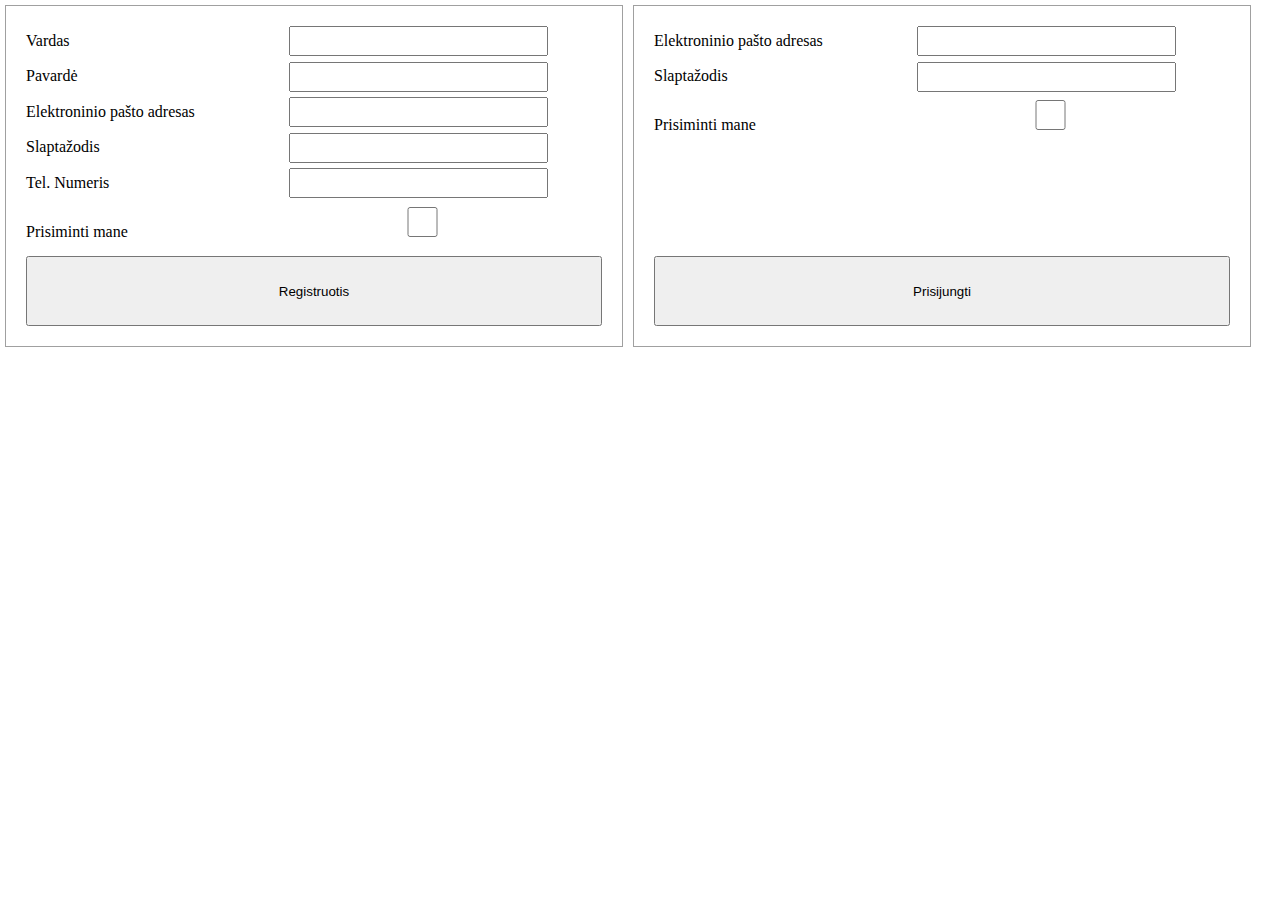
<file: public/login_register.html>
<html>

	<head>
		<meta charset="utf-8">
		<link type="text/css" rel="stylesheet" href="css/styles.css" />
	</head>
    <body>
        <div class="main">
            <header></header>
            <div class="content">
                <div class="column">
					<form method="post" action="../app/process_user.php?action=register">
						<div>
							<div class="label">Vardas</div>
							<input type="text" name="name"/>
							<div class="label">Pavardė</div>
							<input type="text" name="second-name"/>
						</div>
						<div>
							<div class="label">Elektroninio pašto adresas</div>
							<input type="text" name="e-mail-registration"/>
							<div class="label">Slaptažodis</div>
							<input type="text" name="password-registration"/>
						</div>
						<div>
							<div class="label">Tel. Numeris</div>
							<input type="text" name="phone"/>
							<div class="label">Prisiminti mane</div>
							<input type="checkbox" name="remember-registration"/>
						</div>
						<input type="submit" value="Registruotis" class="user" />
					</form>
                </div>

                <div class="column">
					<form method="post" action="../app/process_user.php?action=login">
						<div>
							<div class="label">Elektroninio pašto adresas</div>
							<input type="text" name="email-login"/>
							<div class="label">Slaptažodis</div>
							<input type="text" name="password-login"/>
						</div>
						<div>
							<div class="label">Prisiminti mane</div>
							<input type="checkbox" name="remember-login"/>
						</div>
						<input type="submit" value="Prisijungti" class="user" />
					</form>
                </div>
            </div>
        </div>
    </body>
</html>
</file>
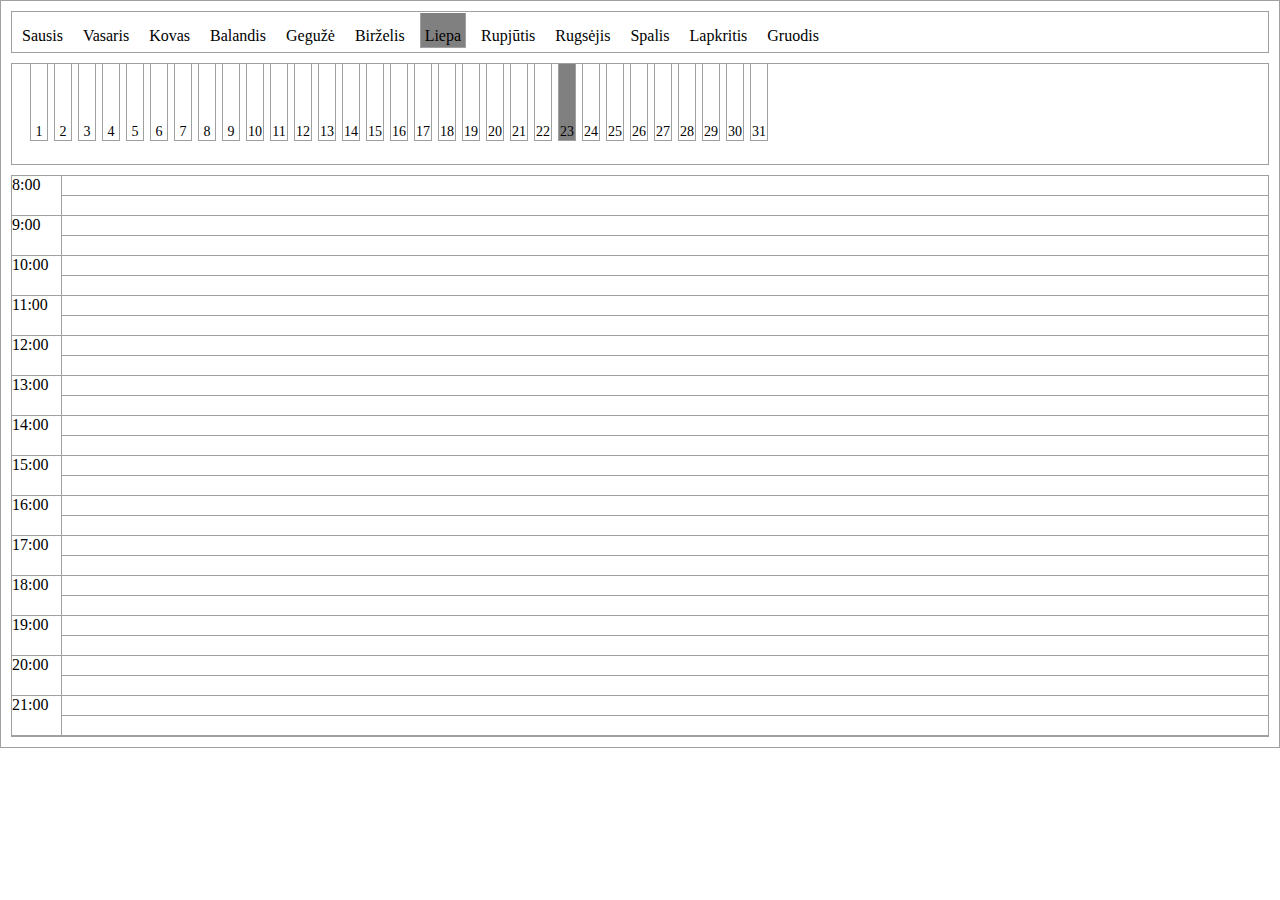
<file: public/procedure_registration.html>
<html>
    <head>
        <link href="css/jquery-ui.css" rel="stylesheet" type="text/css"/>
        <link type="text/css" rel="stylesheet" href="css/calendar.css" />
	<script type="text/javascript" src="js/jquery.min.js"></script>
	<script type="text/javascript" src="js/jquery-ui.min.js"></script>
	<script type="text/javascript" src="js/calendar.js"></script>
    </head>
    <body>
		<div class="main">
		<div class="server-response"></div>
			<div class="months">
			
			</div>
			
			<div class="days">
			
			</div>
			
			<div class="content">
			<div class="dialog">
				<div>Registracija</div>
				<div class="info">
					Laikas:
					Procedūra:
					Stilistas:
				</div>
				<div>
					<div class="action" id="reg">Registruotis</div>
					<div class="action" id="cancel-reg">Atšaukti</div>
				</div>
			</div>
				<div class="time">
				
				</div>
				<div class="current-time"></div>
				<div class="user-selection ok"></div>
				<div class="grid">
					
				</div>
				<div style="clear: both;"></div>
				
			</div>
		</div>
    </body>
</html>
</file>
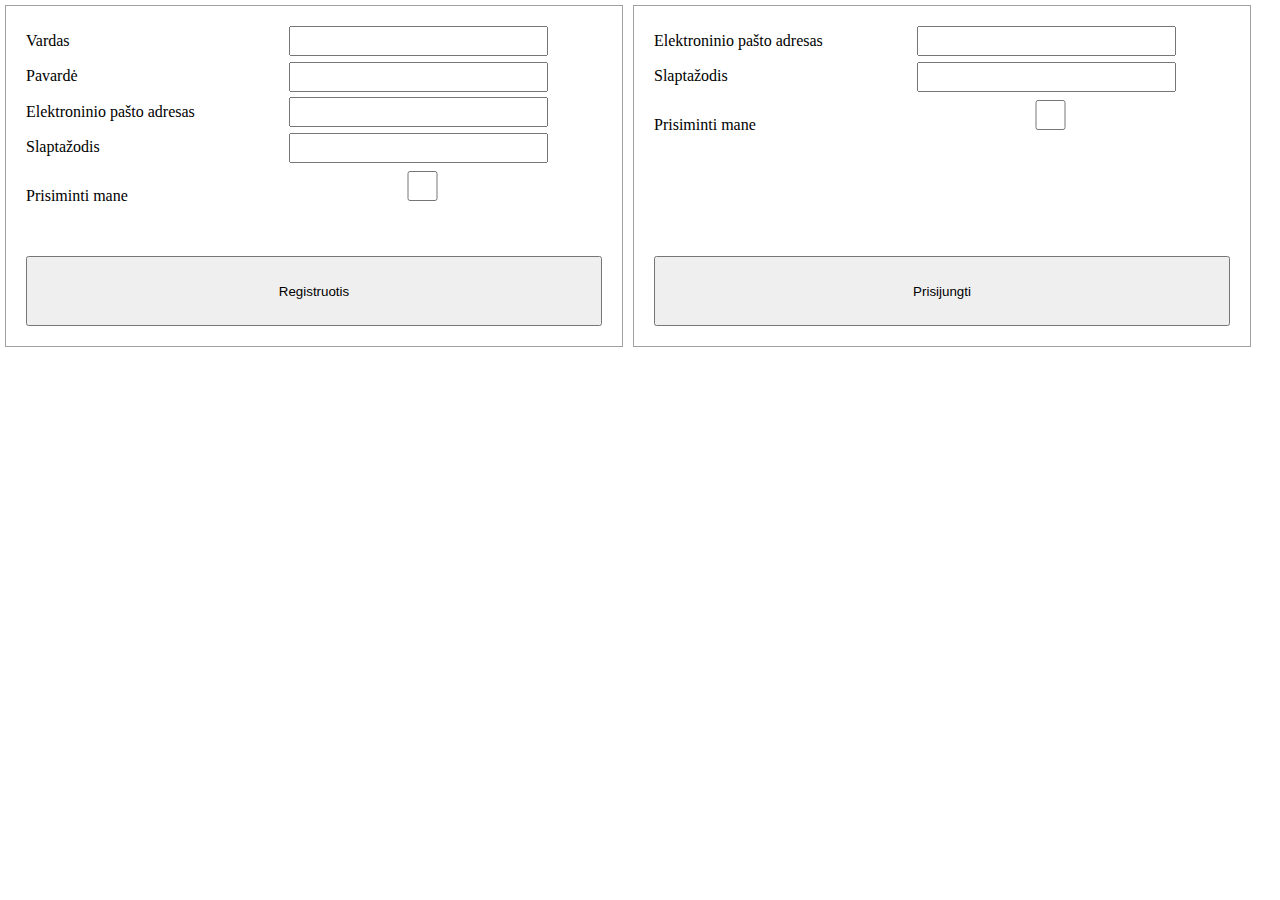
<file: public/user.html>
<html>
<head>
    <meta charset="utf-8">
</head>
    <link type="text/css" rel="stylesheet" href="css/styles.css" />
    <body>
        <div class="main">
            <header></header>
            <div class="content">
                <div class="column">
					<form method="post" action="../app/process_user.php?action=register">
						<div>
							<div class="label">Vardas</div>
							<input type="text" name="name"/>
							<div class="label">Pavardė</div>
							<input type="text" name="second-name"/>
						</div>
						<div>
							<div class="label">Elektroninio pašto adresas</div>
							<input type="text" name="e-mail-registration"/>
							<div class="label">Slaptažodis</div>
							<input type="text" name="password-registration"/>
						</div>
						<div>
							<div class="label">Prisiminti mane</div>
							<input type="checkbox" name="remember-registration"/>
						</div>
						<input type="submit" value="Registruotis" class="user" />
					</form>
                </div>

                <div class="column">
					<form method="post" action="../app/process_user.php?action=login">
						<div>
							<div class="label">Elektroninio pašto adresas</div>
							<input type="text" name="email-login"/>
							<div class="label">Slaptažodis</div>
							<input type="text" name="password-login"/>
						</div>
						<div>
							<div class="label">Prisiminti mane</div>
							<input type="checkbox" name="remember-login"/>
						</div>
						<input type="submit" value="Prisijungti" class="user" />
					</form>
                </div>
            </div>
        </div>
    </body>
</html>
</file>
<file: public/css/styles.css>
body {
  padding: 0px;
  margin: 0px;
}

div.main {
    display: block;
    width: 700px;
    padding: 0px;
    overflow: auto;
    width: 100%;
}

header {
    width: auto;
    /*background: url(../images/banner.png);*/
    margin: 0px 0px 0px 10px;
}

div.content {
    width: 100%;
}

a.frame {
    width: 88px;
    padding: 10px 10px 10px 10px;
    border: 1px solid #A0A0A0;
    float: left;
    margin: 10px;
    cursor: pointer;
}

a.frame img {
    width: 90px;
    height: 90px;
    background: #485E49;
}

div.label, input{
    height: 30px;
    width: 45%;
    display: inline-block;
	
}

div.column {
    width: 45%;
    float: left;
    border: 1px solid #A0A0A0;
    padding: 20px;
    height: 300px;
    margin: 5px;
	position: relative;
}

#stylist {
  overflow: auto;
	width: 100%
}

#procedure {
  overflow: auto;
	width: 100%
}

button, input.user {
	width: auto;
    height: 70px;
	position: absolute;
	right: 20px;
	left: 20px;
	bottom: 20px;
}
</file>
<file: public/css/calendar.css>
body {
  margin: 0px;
}

div.main {
	width: auto;
	border: 1px solid #A0A0A0;
}

div.aw {
	right: 0;
	left: 50px;
}

div.months {
	margin: 10px 10px 10px 10px;
	border: 1px solid #A0A0A0;
	min-height: 40px;
}

div.month, div.day {
	display: inline-block;
	padding-top: 15px;
	padding-left: 5px;
	padding-right: 5px;
	margin-left: 5px;
	margin-right: 5px;
	font-size: 16px;
	cursor: pointer;
	min-height: 20px;
}

div.m-selected {
	border-width: 0px 1px 1px 1px;
	border-style: solid;
	border-color: #A0A0A0;
	padding-top: 14px;
	padding-left: 4px;
	padding-right: 4px;
	background: grey;
}

div.days {
	margin: 0px 10px 10px 10px;
	border: 1px solid #A0A0A0;
	padding: 0px 15px 0px 15px;
	min-height: 100px;
}

div.day {
	width: 16px;
	margin-left: 3px;
	margin-right: 3px;
	padding-top: 60px;
	padding-left: 0px;
	padding-right: 0px;
	font-size: 14px;
	font-family: calibri;
	border-width: 0px 1px 1px 1px;
	border-color: #A0A0A0;
	border-style: solid;
	text-align: center;
	min-height: 15px;
}

div.d-selected {
	background: grey;
}

div.content {
	margin: 0px 10px 10px 10px;
	border: 1px solid #A0A0A0;
	position: relative;
}

div.time {
	width: 49px;
	float:left;
	border-right: 1px solid #A0A0A0;
}

div.grid {
	position: relative;
}

div.hour {
	height: 39px;
	border-bottom: 1px solid #A0A0A0;
}

div.time-slot {
	height: 19px;
	border-bottom: 1px solid #A0A0A0;
	margin-left: 50px;
}

div.dialog {
	position: absolute;
	padding: 15px;
	background: white;
	border: 1px solid #A0A0A0;
	display: none;
	left: 400px;
	z-index: 400;
}

div.info {
	border: 1px solid #A0A0A0;
	width:300px;
	height: 100px;
}

div.action {
	border: 1px solid #A0A0A0;
	display: inline-block;
	margin-top: 5px;
	padding: 3px;
	cursor: pointer;
}

div.user-selection {
	position: absolute;
	opacity: 0.8;
	height: 40px;
	background: red;
	z-index: -20;
	display: none;
}

div.current-time {
	z-index: 20;
	background: red;
	height: 1px;
	position: absolute;
}

div.server-response {
	position: fixed;
	top: 30px;
	right: 30px;
}

div.visible {
	display: block;
}
div.error {
	background: red;
}

div.ok {
	background: green;
}

div.reserved {
	background: blue;
}

div.reg-status {
	border: 1px solid #A0A0A0;
	display: inline-block;
	margin-top: 5px;
	padding: 3px;
}
</file>
